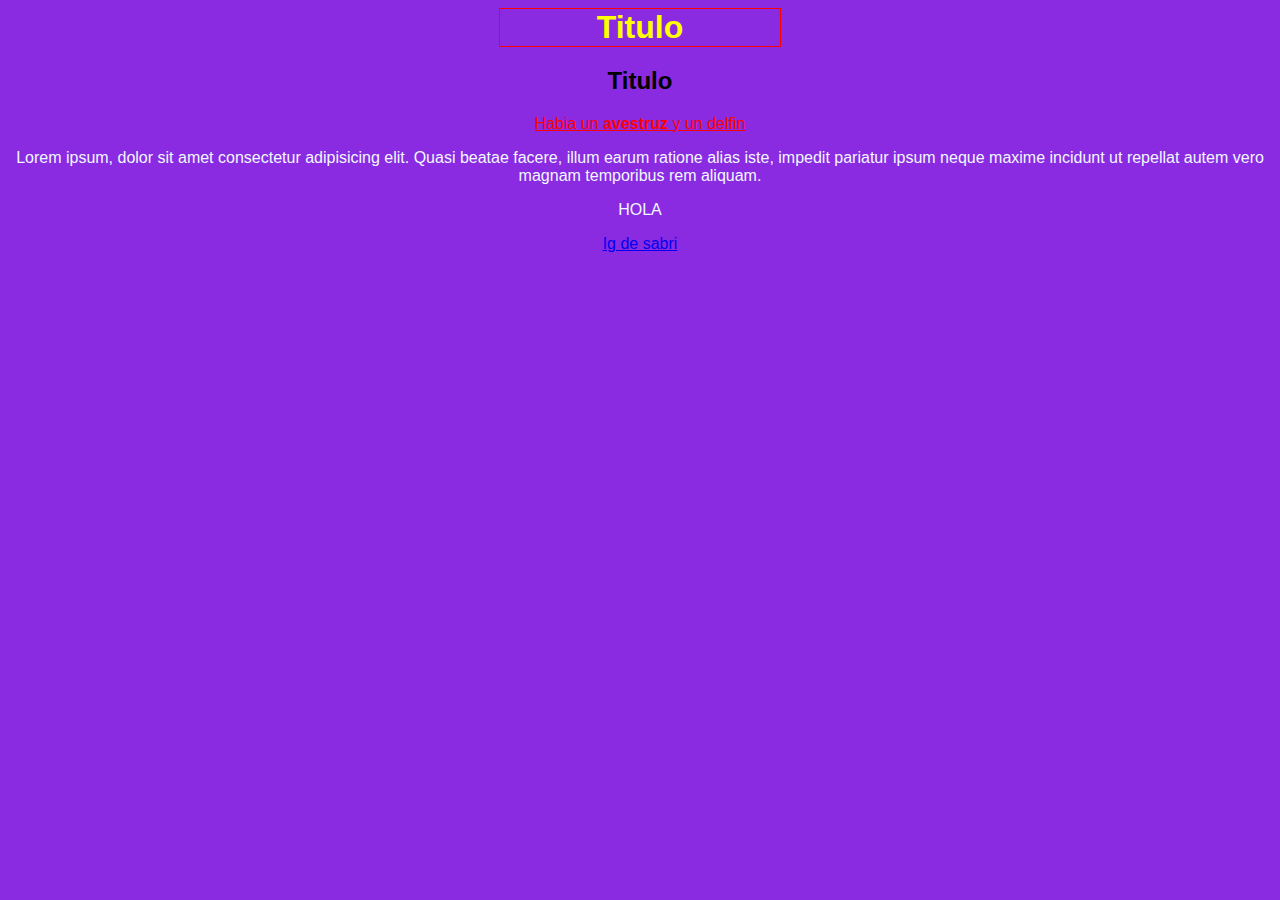
<file: index.html>
<!DOCTYPE html>
<html lang="es">
<head>
    <meta charset="UTF-8">
    <meta name="viewport" content="width=device-width, initial-scale=1.0">
    <link rel="stylesheet" href="styles.css"> <!--Sirve para enlazar el archivo de estilos, pero con el archivo local-->
    <title>Sabrina</title>
</head>
<body>
<div class="contenedor">     <h1>Titulo</h1>
    <h2>Titulo</h2>
    <p>
        <a href="https://www.google.com/" target="_blank" class="link">
            Habia un <strong>avestruz</strong> y un delfin
        </a> 
        </p>
    <p> 
        Lorem ipsum, dolor sit amet consectetur adipisicing elit. Quasi beatae facere, illum earum ratione alias iste, impedit pariatur ipsum neque maxime incidunt ut repellat autem vero magnam temporibus rem aliquam.
    </p>
    <p>HOLA</p>
    <a href="https://www.instagram.com/">Ig de sabri</a>
</div>

</body>
</html>
</file>
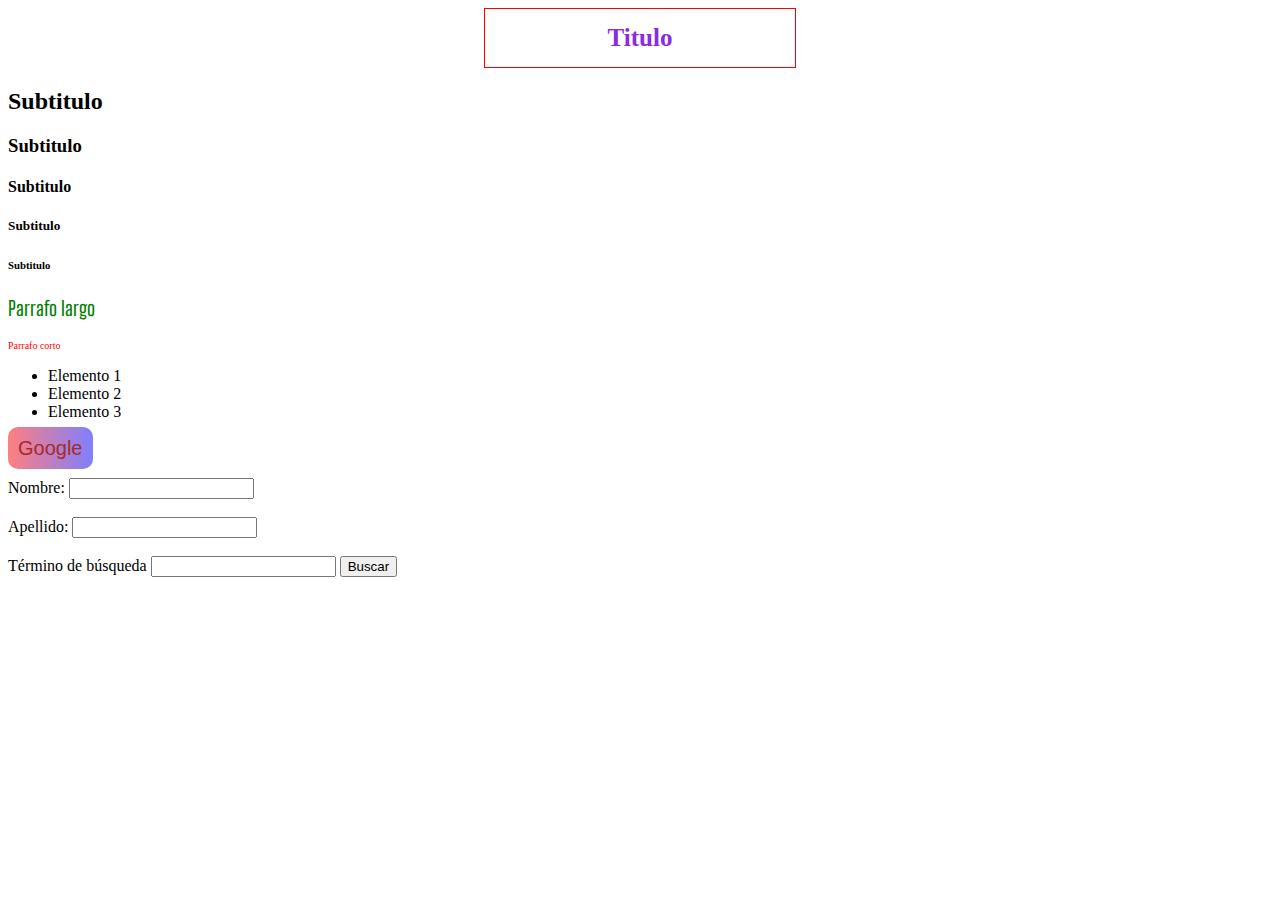
<file: prueba.html>
<!DOCTYPE html>
<html>

<head>
    <title>Prueba</title>
    <link rel="stylesheet" href="style.css">
    <link rel="preconnect" href="https://fonts.googleapis.com">
    <link rel="preconnect" href="https://fonts.gstatic.com" crossorigin>
    <link href="https://fonts.googleapis.com/css2?family=Big+Shoulders:opsz,wght@10..72,100..900&display=swap" rel="stylesheet">
</head>

<body>
    <h1>Titulo</h1>
    <h2>Subtitulo</h2>
    <h3>Subtitulo</h3>
    <h4>Subtitulo</h4>
    <h5>Subtitulo</h5>
    <h6>Subtitulo</h6>
  
    <div class="hola">
        <p>Parrafo largo</p>
    </div>
    <p class="p2">Parrafo corto</p>
    <ul>
        <li>Elemento 1</li>
        <li>Elemento 2</li>
        <li>Elemento 3</li>
    </ul>

    <a class="link" href="https://www.google.com" target="_blank">Google</a>
<br>
<br>
    <div>
        <label for="nombre">Nombre:</label>
        <input type="text" name="nombre" id="nombre" />
    </div>
<br>
    <div>
        <label>Apellido:</label>
        <input type="text" name="apellido" id="apellido" />
    </div>
<br>
    <div> <!--no anda-->
        <label for="q"> Término de búsqueda </label>
        <input type="text" name="q" id="q" />
        <input type="submit" value="Buscar" method="get" />
    </div>

</body>
</file>
<file: styles.css>
body {
    background: blueviolet;
    font-family: sans-serif;
}

.contenedor {
    color:aliceblue;
    text-align: center;
}

.contenedor >h2 {
    color:black;
    transition: 1s all;
}

.contenedor >h2:hover {
    font-size: 40px;
    color: white;
}

.contenedor >h1 {
    width: 280px;
    margin: 0 auto; /*margin-left, margin-right*/
    color: yellow;
    border: 1px solid red;
}

.link {
    color: red;
}
</file>
<file: style.css>
p {
    color:blue;
    font-size: 20px;
}

.p2 {
    color: rgb(255, 0, 0);
    font-size: 10px;
}

h2:hover { /*el hover es para la transicion*/
    margin: 25px;
    color: rgba(0, 0, 0, 0.5);
    font-size: 30px;
    border-radius: 20px 10px solid red;
    transition: 2s all;
    transition-property: transform; /*propiedad a la que se le aplica la transicion*/
}

h1{
    text-align: center;
    width: 280px;
    min-width: 200px; /*minimo ancho*/
    font-size: 25px;
    margin: 0 auto; /*margin-left, margin-right*/
    padding: 15px; /*margen al borde*/
    color: blueviolet;
    border: 1px solid red;
}

.link {
    background: linear-gradient(90deg, rgba(255, 0, 0, 0.5), rgba(0, 0, 255, 0.5));
    color: brown;
    text-decoration: none;
    font-size: 20px;
    font-family: sans-serif;
    border-radius: 10px;
    padding: 10px;
}

.hola > p {
    color: green;
    font-size: 20px;
    font-family: "Big Shoulders", sans-serif;
}
</file>
